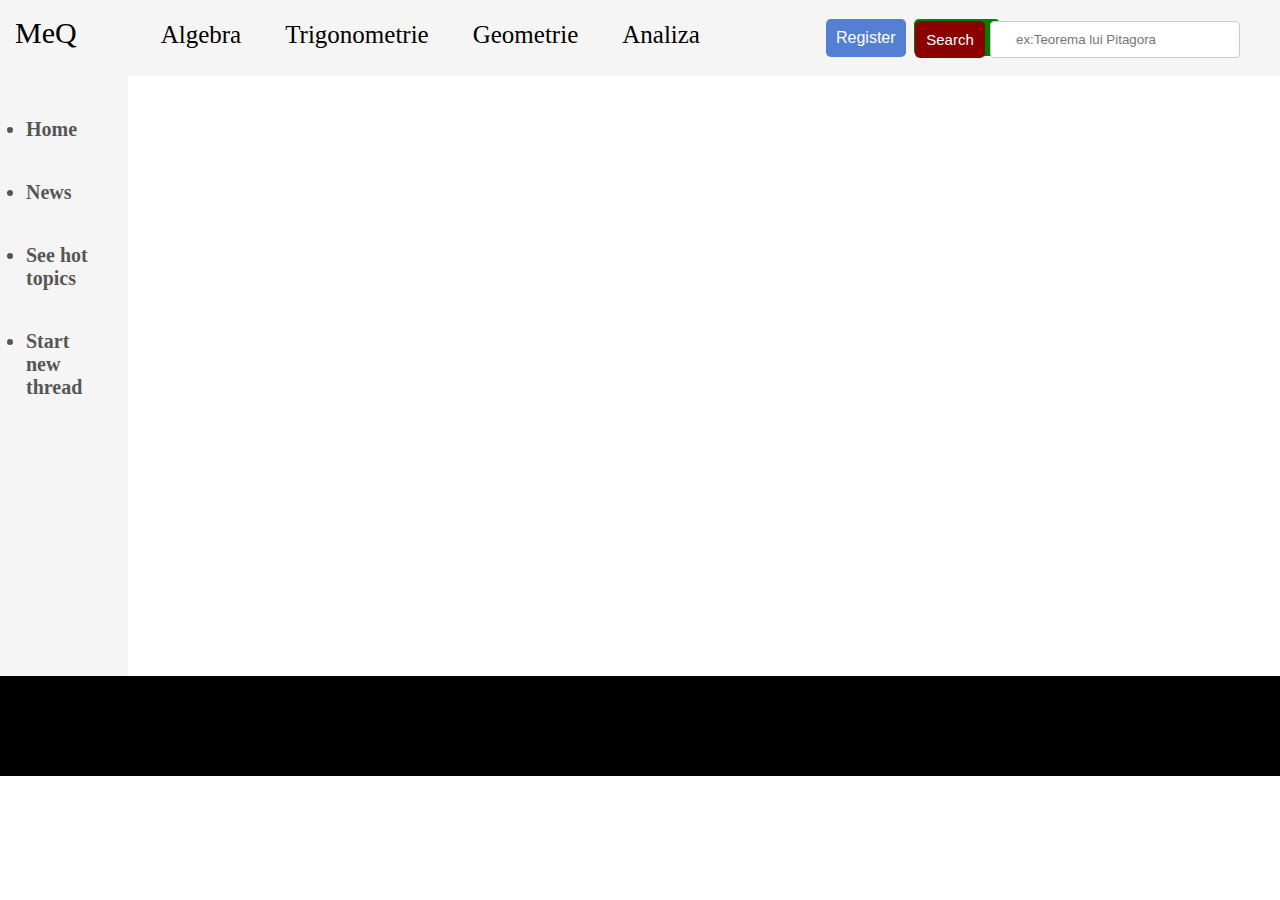
<file: Index.html>
﻿<!DOCTYPe html>
<html lang="en">
<head>
    <meta charset="utf-8">
    <link rel="stylesheet" type="text/css" href="Style.css">

</head>
  
<body>
    <header>
        <ul id="Subjects">
            <li>MeQ</li>
            <li>Algebra</li>
            <li>Trigonometrie</li>
            <li>Geometrie</li>
            <li>Analiza</li>
            <li><button class="RegularButton blue">Register</button></li>
            <li><button class="RegularButton green">Login</button></li>

        </ul>

   
        <div id="Searchbar">
            <form>
                <input class="favorite styled"
                       type="button"
                       value="Search"
                       id="SearchButton">

                <input type="text" name="message" id="SearchInput" placeholder="ex:Teorema lui Pitagora">
            </form>
        </div>
    </header>

    <div class="content">
        <div class="leftSide">
            <ul id="NavList">
                <li><strong>Home</strong></li>
                <li><strong>News</strong></li>
                <li onclick="display('hotTopics')"><strong>See hot topics</strong></li>
                <li onclick="display('newThread')"><strong>Start new thread</strong></li>
            </ul>
        </div>
        <div class="rightSide">
            <div class="Container" id="newThread">
             <form method="POST">
                <div class="formLine">
                    <label for="Categorii" class="left">Categorie:</label>
                     <select name="Category" class="right Categorii">
                         <option value="Geometrie">Geometrie</option>
                         <option value="Algebra">Algebra</option>
                         <option value="Trigonometrie">Analiza</option>
                         <option value="Trigonometrie">Trigonometrie</option>
                     </select>
                 </div>
                <div class="formLine">
                    <label for="Categorii" class="left">Titlu:</label>
                     <input type="text"  name="Category" class="right"/>
                 </div>
                 <div class="formLine">
                    <label for="comments"class="left">Comentariu:</label>
                    <textarea name="comments" rows="10" maxlength="2000" cols="50" class="right resize"></textarea>
                 </div>
                 <div class="formLine">
                <label for="fileInput" class="left">Ataseaza fisier:</label>
                <input type="file" accept="image/*"  class="right adjustText" >
                 </div>
                 <div class="formLine" >
                  <label for="anon" class="left checkboxLabel">Posteaza ca anonim:</label>
                  <input type="checkbox" name="anonymous"  class="right checkbox">
                 </div>

             </form>
             <button class="PostButton"><center>Start new thread</center></button>
            </div>

            <div class="Container" id="hotTopics">
                <h1>Top Hot Topics</h1>
            </div>


        </div>
    </div>


    <footer>
        This is footer
    </footer>
    <script type="text/javascript">
        function display(id){
            let el = document.getElementById(id);
            let divs = document.getElementsByClassName('Container');
            for(let i=0;i<divs.length;i++){
                if(divs[i] == el){
                    divs[i].style.display="block";
                }
                else{
                    divs[i].style.display="none";
                }
            }
        }
    </script>
</body>
</html>
</file>
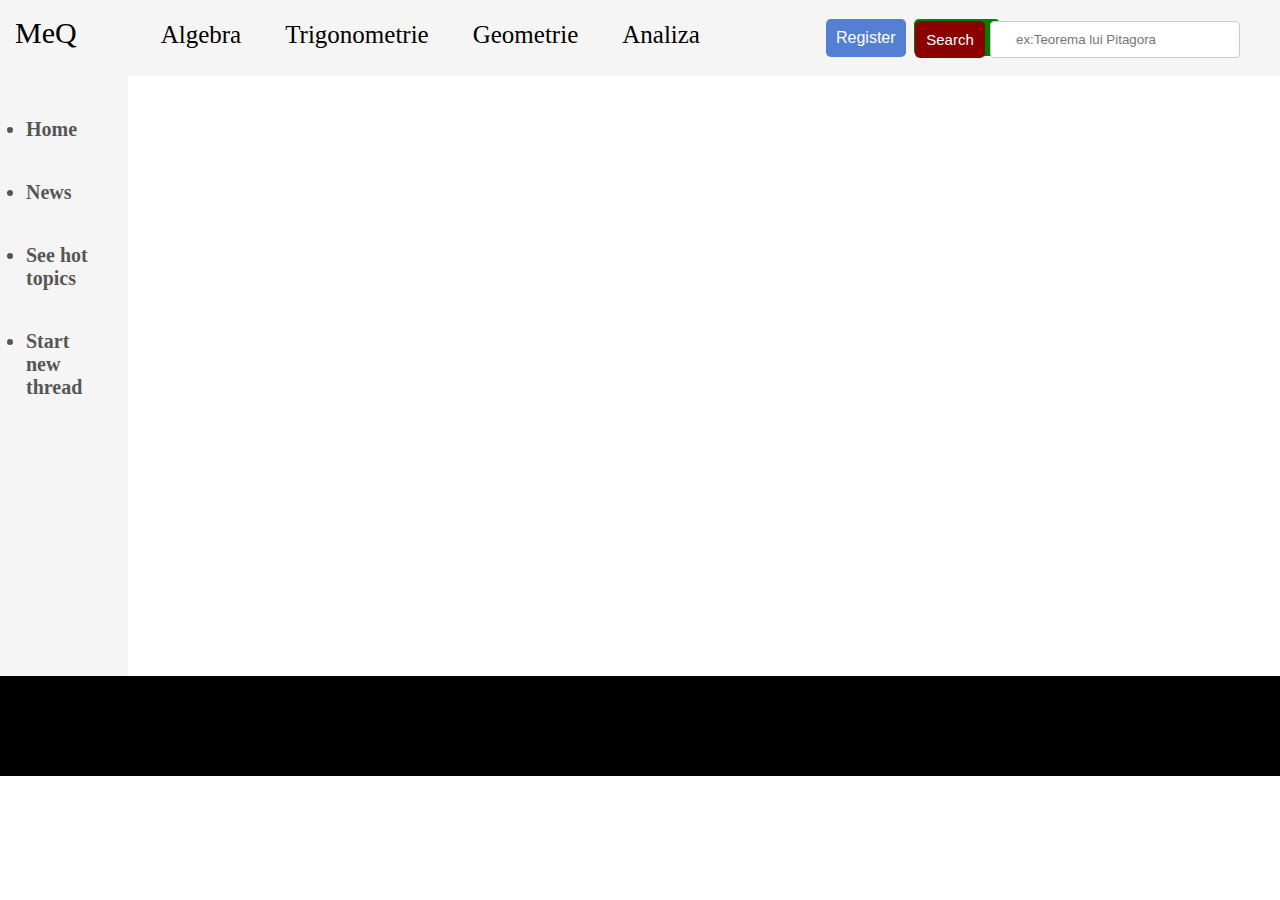
<file: MeQ1.5/Index.html>
<!DOCTYPe html>
<html lang="en">
<head>
    <meta charset="utf-8">
    <link rel="stylesheet" type="text/css" href="Style.css">

</head>
  
<body>
    <header>
        <ul id="Subjects">
            <li>MeQ</li>
            <li>Algebra</li>
            <li>Trigonometrie</li>
            <li>Geometrie</li>
            <li>Analiza</li>
            <li><button onclick="display('Register')" class="RegularButton blue">Register</button></li>
            <li><button onclick="display('Login')" class="RegularButton green">Login</button></li>

        </ul>

   
        <div id="Searchbar">
            <form>
                <input class="favorite styled"
                       type="button"
                       value="Search"
                       id="SearchButton">

                <input type="text" name="message" id="SearchInput" placeholder="ex:Teorema lui Pitagora">
            </form>
        </div>
    </header>

    <div class="content">
        <div class="leftSide">
            <ul id="NavList">
                <li><strong>Home</strong></li>
                <li><strong>News</strong></li>
                <li onclick="display('hotTopics')"><strong>See hot topics</strong></li>
                <li onclick="display('newThread')"><strong>Start new thread</strong></li>
            </ul>
        </div>
        <div class="rightSide">
            <div class="Container" id="newThread">
             <form method="POST">
                <div class="formLine">
                    <label for="Categorii" class="left">Categorie:</label>
                     <select name="Category" class="right Categorii">
                         <option value="Geometrie">Geometrie</option>
                         <option value="Algebra">Algebra</option>
                         <option value="Trigonometrie">Analiza</option>
                         <option value="Trigonometrie">Trigonometrie</option>
                     </select>
                 </div>
                <div class="formLine">
                    <label for="Categorii" class="left">Titlu:</label>
                     <input type="text"  name="Category" class="right"/>
                 </div>
                 <div class="formLine">
                    <label for="comments"class="left">Comentariu:</label>
                    <textarea name="comments" rows="10" maxlength="2000" cols="50" class="right resize"></textarea>
                 </div>
                 <div class="formLine">
                <label for="fileInput" class="left">Ataseaza fisier:</label>
                <input type="file" accept="image/*"  class="right adjustText" >
                 </div>
                 <div class="formLine" >
                  <label for="anon" class="left checkboxLabel">Posteaza ca anonim:</label>
                  <input type="checkbox" name="anonymous"  class="right checkbox">
                 </div>

             </form>
             <button class="PostButton"><center>Start new thread</center></button>
            </div>

            <div class="Container" id="hotTopics">
                <h1>Top Hot Topics</h1>
            </div>
            <div class="Container" id="Login">

              <div class="loginStyle">
                <label for="Username"><b>Username</b></label>
                <input type="Username"  placeholder="Enter Username" name="uname" required >

                <label for="Password"><b>Password</b></label>
                <input type="Password" placeholder="Enter Password"  name="psw" required>
                 <button type="submit" class="RegularButton gray">Login</button>
                 <label>
                 <input type="checkbox" checked="checked" name="remember"> Remember me
                 </label>
              </div>
            </div>
            <div class="Container" id="Register">
               <div class="registerStyle">
                    <p>Please fill in this form to create an account.</p>
                    <hr>
                    <label for="email"><b>Email</b></label>
                    <input type="text" placeholder="Enter Email" name="email" required>

                    <label for="psw"><b>Password</b></label>
                    <input type="password" placeholder="Enter Password" name="psw" required>

                    <label for="psw-repeat"><b>Repeat Password</b></label>
                    <input type="password" placeholder="Repeat Password" name="psw-repeat" required>
                    <button type="submit" class="RegularButton gray">Register</button>
                    <hr>

                  <div class="container signin">
                    <p>Already have an account? <a href="#" onclick="display('Login')">Login</a>.</p>
                  </div>
                </div>
            </div>

        </div>
    </div>


    <footer>
        This is footer
    </footer>
    <script>
        
        function display(id){
            let el = document.getElementById(id);
            let divs = document.getElementsByClassName('Container');
            for(let i=0;i<divs.length;i++){
                if(divs[i] == el){
                    divs[i].style.display="block";
                }
                else{
                    divs[i].style.display="none";
                }
            }
        }
    </script>
     
</body>
</html>
</file>
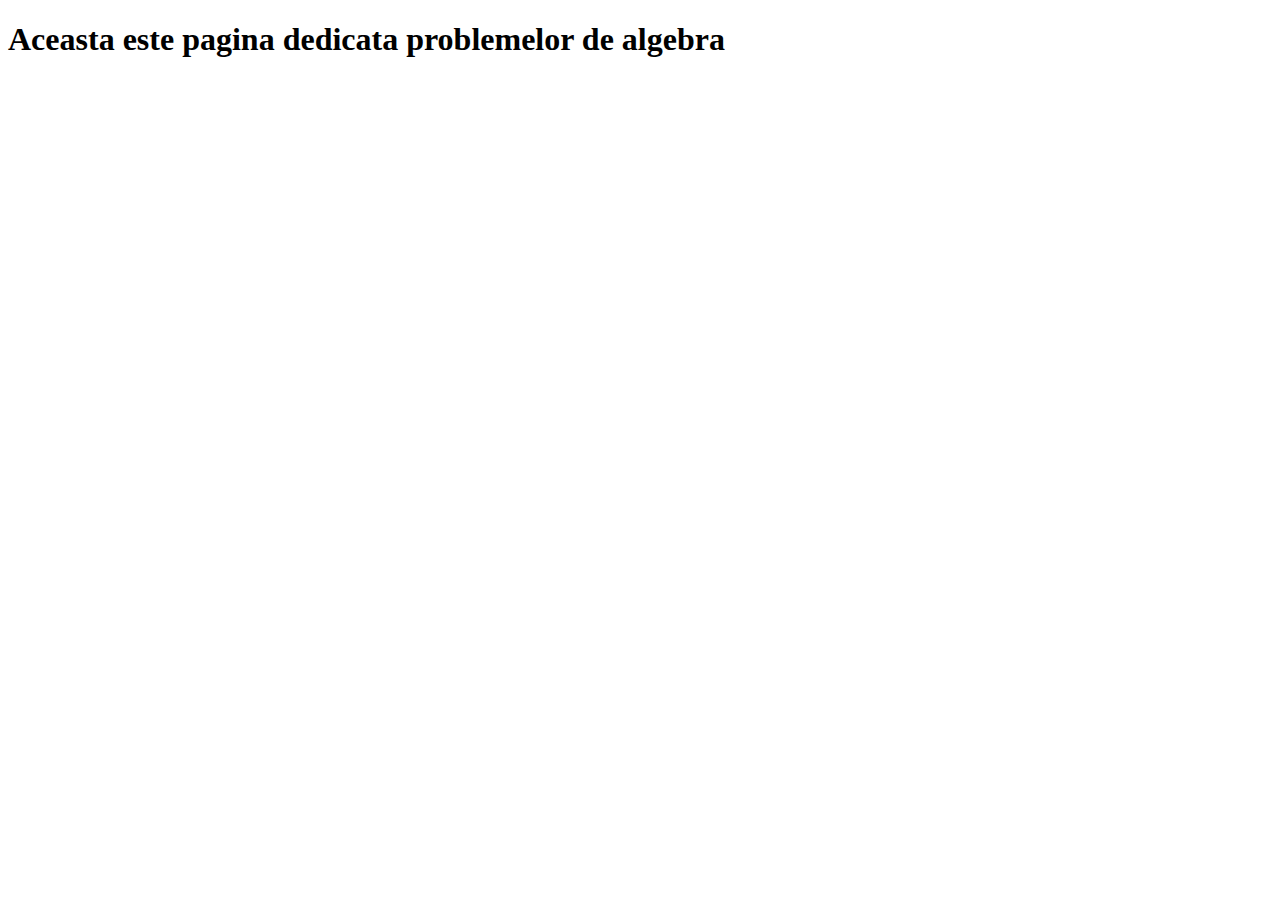
<file: algebra.html>
<!DOCTYPE html>
<html lang="en">
<head>
<title>MEQ</title>
	<meta charset="utf-8">
	<meta name="description" content ="Situl personal al lui Alex">
	<meta name="author" content ="Alex">
	<link rel="stylesheet" href="mycss.css">
</head>
<body>
<h1>Aceasta este pagina dedicata problemelor de algebra</h1>
</body>
</html>
</file>
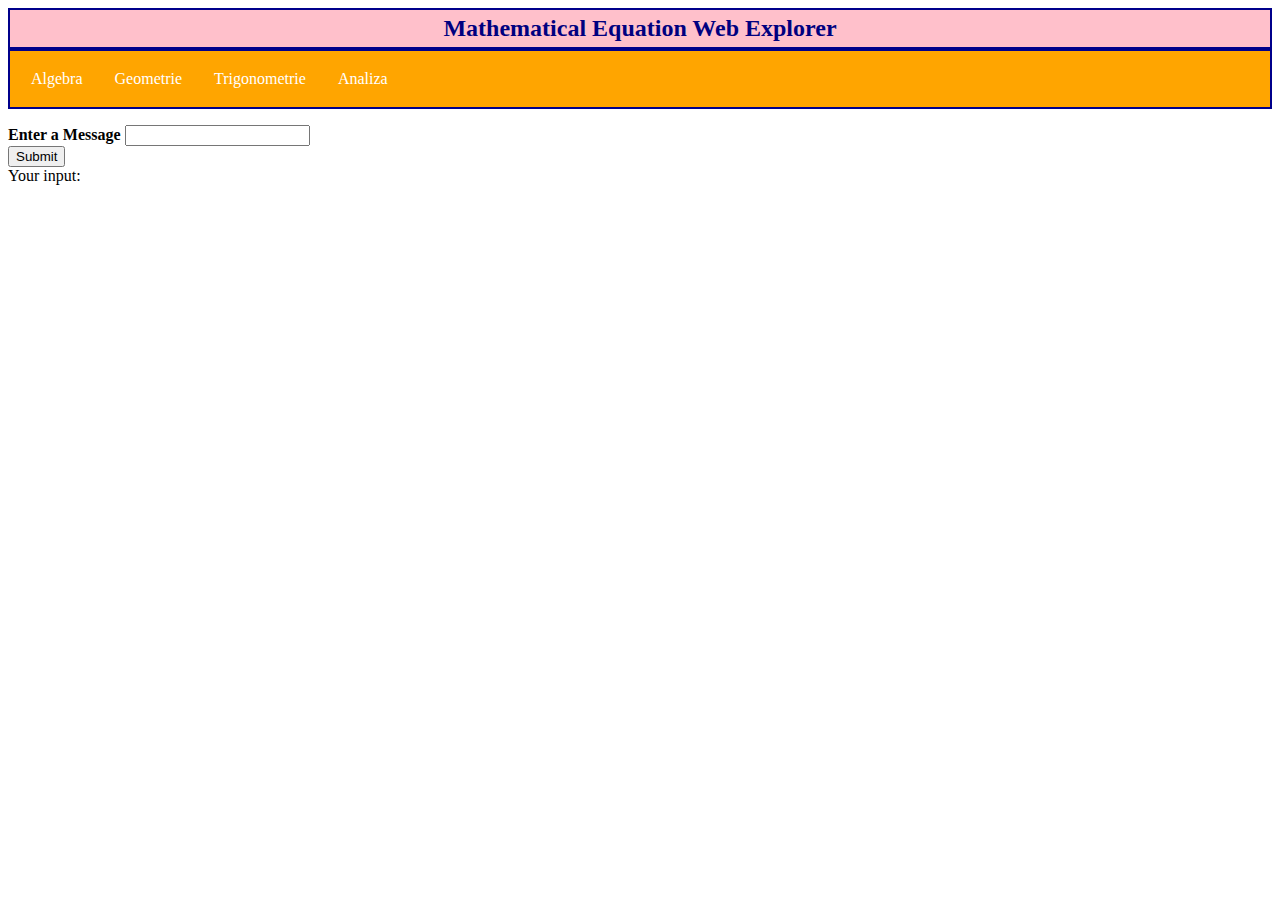
<file: index5.html>
<!DOCTYPE html>
<html lang="en">
<head>
<title>MEQ</title>
	<meta charset="utf-8">
	<meta name="description" content ="Situl personal al lui Alex">
	<meta name="author" content ="Alex">
	<link rel="stylesheet" href="mycss.css">
	<script type="text/javascript">
    function showInput() {
        document.getElementById('display').innerHTML = 
                    document.getElementById("user_input").value;
    }
  </script>
</head>
<body>
<header>
<div class="outer">
  <h2 class="c">Mathematical Equation Web Explorer</h2>
</div>
<div class="tab">
<ul>
<li><a href="algebra.html">Algebra</a></li>
<li><a>Geometrie</a></li>
<li><a>Trigonometrie</a></li>
<li><a>Analiza</a></li>
</ul>
</div>
</header>
<article>
<p></p>
<form>
    <label><b>Enter a Message</b></label>
    <input type="text" name="message" id="user_input">
  </form>

  <input type="submit" onclick="showInput();"><br/>
  <label>Your input: </label>
 <p><span id='display'></span></p>
</article>

</body>
</html>
</file>
<file: Style.css>
ul#Subjects li{
    display:inline;
    margin-right:40px;
    font-size:25px;
}
ul#Subjects
{
    margin:0px;
    padding:15px;
}
ul#Subjects li:nth-of-type(6) {
    margin-left: 80px;
    font-size: 25px;
}
ul#Subjects li:nth-of-type(1) {
        margin-right: 80px;
        font-size: 30px;
    }
ul#Subjects li:nth-of-type(7) {
        font-size: 25px;
        margin-left:-40px;
    }

ul#NavList  {
   padding:26px;
}
    ul#NavList li {
        font-size: 20px;
        margin-bottom: 40px;
        color: black;
        font-family :'Comic Sans MS';
        opacity:65%;
    }

  body, html {
        margin: 0px;
        padding: 0px;
    }
#Searchbar {
    position: absolute;
    top: 16px;
    right:120px;
    width:250px;
    height:auto;

}
#SearchInput{
    padding:10px 25px;
    position:absolute;
    top:-3px;
    float:right;
}
#SearchButton {
    padding: 10px 10px;
    float: left;
    border-radius: 5px;
    background-color: darkred;
    border: none;
    color: #FFFFFF;
    text-align: center;
    font-size: 15px;
    opacity: 1;
    width: 70px;
    transition: all 0.5s;
    cursor: pointer;
    margin: 5px;
}
#SearchButton:hover{
    opacity: 0.7;
}
   
.RegularButton  { 
    border: none;
    color: white;
    border-radius: 5px;
    padding: 10px 10px;
    text-align: center;
    text-decoration: none;
    display: inline-block;
    font-size: 16px;
    margin: 4px 2px;
    transition-duration: 0.4s;
    cursor: pointer;
    opacity:1;
}
    .RegularButton:hover {
        opacity:.7;
    }
div.content{
    width:100%;
    min-height:600px;
    height:auto;
    //background:red;
}
.blue {
    background-color: #5380d3;
}
.green {
    background-color:green;
    padding:10px 25px;
    font-size:15px;
}

div.leftSide {
    width: 10%;
    min-height: 600px;
    float: left;
    background: #f5f5f5;
    display: block;
}
div.rightSide {
    width: 90%;
    min-height: 600px;
    float: left;
    background: white;
    display: block;
}
div.Container
{
    width:70%;
    min-height: 500px;
    margin: 0px auto;
    display: none;
    margin-top: 30px;
    background: #eee;
    border-radius: 15px;
    padding-top: 30px;
}
footer{
    width:100%;
    height:100px;
    background:black;
}
header {
    background: #f5f5f5;
}
input[type=text], select {
  width: 100%;
  padding: 14px 20px;
  margin: 8px 0;
  display: inline-block;
  border: 1px solid #ccc;
  border-radius: 4px;
  box-sizing: border-box;
}
.PostButton
{   position: absolute;
    padding: 20px 20px;
    left: 850px;
    background-color: black;
    border: none;
    color: white;
    border-radius: 5px;
    padding: 10px 10px;
    text-align: center;
    text-decoration: none;
    display: inline-block;
    font-size: 16px;
    margin: 4px 2px;
    transition-duration: 0.4s;
    cursor: pointer;
    opacity:1;
}
.PostButton:hover
{
    opacity: .7;
}
.Categorii
{
    
    background-color: white;
    width: 300px;
    
}


.Container form{
    width: 500px;
    min-height: 100px;
    margin: 0px auto;
}

.formLine{
width: 100%;
min-height: 30px;
clear: both;
display: flex;
}

.formLine .left{
    float: left;
    width: 45%;
    text-align: right;
    margin-right: 30px;
    line-height: 50px;
}
.formLine .right{
    float: left;
    width: 300px;
}
.formLine .resize
{
    resize: vertical;
}
.formLine .checkbox
{
    float:left;
    margin-top: 20px;
    width: 20px;
    padding: 5px;
}

.formLine .checkboxLabel{
    margin-left: -30px;
    padding: 0px 20px;
}
.formLine .adjustText{
    padding: 15px 0px;
}
</file>
<file: MeQ1.5/Style.css>
ul#Subjects li{
    display:inline;
    margin-right:40px;
    font-size:25px;
}
ul#Subjects
{
    margin:0px;
    padding:15px;
}
ul#Subjects li:nth-of-type(6) {
    margin-left: 80px;
    font-size: 25px;
}
ul#Subjects li:nth-of-type(1) {
        margin-right: 80px;
        font-size: 30px;
    }
ul#Subjects li:nth-of-type(7) {
        font-size: 25px;
        margin-left:-40px;
    }

ul#NavList  {
   padding:26px;
}
    ul#NavList li {
        font-size: 20px;
        margin-bottom: 40px;
        color: black;
        font-family :'Comic Sans MS';
        opacity:65%;
    }

  body, html {
        margin: 0px;
        padding: 0px;
    }
#Searchbar {
    position: absolute;
    top: 16px;
    right:120px;
    width:250px;
    height:auto;

}

#SearchInput{
    padding:10px 25px;
    position:absolute;
    top:-3px;
    float:right;
}
#SearchButton {
    padding: 10px 10px;
    float: left;
    border-radius: 5px;
    background-color: darkred;
    border: none;
    color: #FFFFFF;
    text-align: center;
    font-size: 15px;
    opacity: 1;
    width: 70px;
    transition: all 0.5s;
    cursor: pointer;
    margin: 5px;
}
#SearchButton:hover{
    opacity: 0.7;
}  
.RegularButton  { 
    border: none;
    color: white;
    border-radius: 5px;
    padding: 10px 10px;
    text-align: center;
    text-decoration: none;
    display: inline-block;
    font-size: 16px;
    margin: 4px 2px;
    transition-duration: 0.4s;
    cursor: pointer;
    opacity:1;
}
    .RegularButton:hover {
        opacity:.7;
    }
div.content{
    width:100%;
    min-height:600px;
    height:auto;
    //background:red;
}
.blue {
    background-color: #5380d3;
}
.green {
    background-color:green;
    padding:10px 25px;
    font-size:15px;
}
.gray{
    background-color: #202020;
    padding: 10px 25px;
    display:inline-table;
}

div.leftSide {
    width: 10%;
    min-height: 600px;
    float: left;
    background: #f5f5f5;
    display: block;
}
div.rightSide {
    width: 90%;
    min-height: 600px;
    float: left;
    background: white;
    display: block;
}
div.Container
{
    width:70%;
    min-height: 500px;
    margin: 0px auto;
    display: none;
    margin-top: 30px;
    background: #eee;
    border-radius: 15px;
    padding-top: 30px;
}
footer{
    width:100%;
    height:100px;
    background:black;
}
header {
    background: #f5f5f5;
}
input[type=text], select {
  width: 100%;
  padding: 14px 20px;
  margin: 8px 0;
  display: inline-block;
  border: 1px solid #ccc;
  border-radius: 4px;
  box-sizing: border-box;
}
.PostButton
{   position: absolute;
    padding: 20px 20px;
    left: 850px;
    background-color: black;
    border: none;
    color: white;
    border-radius: 5px;
    padding: 10px 10px;
    text-align: center;
    text-decoration: none;
    display: inline-block;
    font-size: 16px;
    margin: 4px 2px;
    transition-duration: 0.4s;
    cursor: pointer;
    opacity:1;
}
.PostButton:hover
{
    opacity: .7;
}
.Categorii
{
    
    background-color: white;
    width: 300px;
    
}


.Container form{
    width: 500px;
    min-height: 100px;
    margin: 0px auto;
}

.formLine{
width: 100%;
min-height: 30px;
clear: both;
display: flex;
}

.formLine .left{
    float: left;
    width: 45%;
    text-align: right;
    margin-right: 30px;
    line-height: 50px;
}
.formLine .right{
    float: left;
    width: 300px;
}
.formLine .resize
{
    resize: vertical;
}
.formLine .checkbox
{
    float:left;
    margin-top: 20px;
    width: 20px;
    padding: 5px;
}

.formLine .checkboxLabel{
    margin-left: -30px;
    padding: 0px 20px;
}
.formLine .adjustText{
    padding: 15px 0px;
}
input[type=Username], input[type=Password] {
  width: 100%;
  padding: 12px 20px;
  margin: 8px 0;
  display: inline-block;
  border: 1px solid #ccc;
  box-sizing: border-box;
}
.loginStyle{
    display: flex inline;
    width: 300px;
    margin-left: 350px;
}
.registerStyle{
    width: 450px;
    margin-left: 300px;
}
</file>
<file: mycss.css>
.outer {
    width: device-width;
    color: navy;
    background-color: pink;
    border: 2px solid darkblue;
    padding: 5px;
 }
  .c {
    text-align: center;
  }
  .tab{
	width: device-width;
    color: navy;
    background-color: orange;
    border: 2px solid darkblue;
    padding: 5px;
}
.navbar{
	width: 324;
	length: 560;
	background-color: #03d15c;
	border: 2px black;
}
ul {
  list-style-type: none;
  margin: 0;
  padding: 0;
  overflow: hidden;
  background-color: orange;
}

li {
  float: left;
}

li a {
  display: block;
  color: white;
  text-align: center;
  padding: 14px 16px;
  text-decoration: none;
}

/* Change the link color to #111 (black) on hover */
li a:hover {
  background-color: #111;
}
  h2 {font-family:"Verdana","Times New Roman",sans-serif; margin:0px;}
  p {font-family:"Roboto,sans-serif;}
</file>
